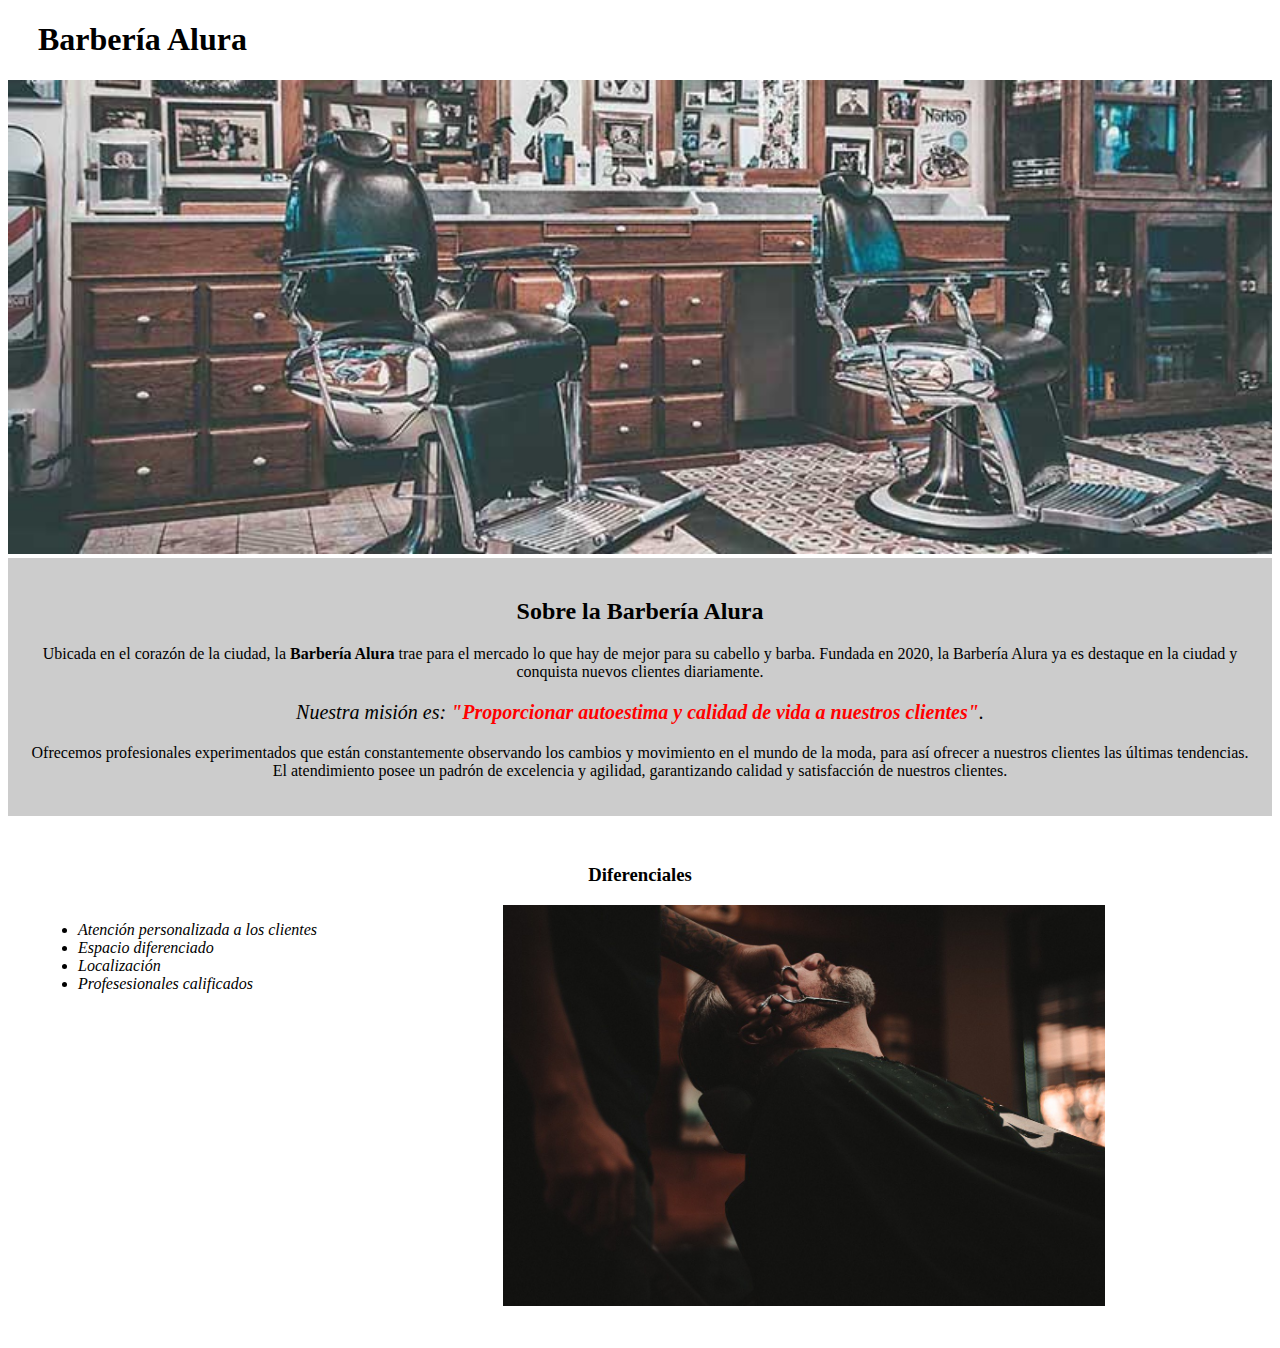
<file: barberShop/index.html>
<!DOCTYPE html>

<html lang="es">
    
    <head>

        <meta charset="UTF-8"> 
        <title>Barbería Alura</title>
        <link rel="stylesheet" href="style-home.css">
    
    </head>

    <body>

        <header>
            <h1 class="titulo-principal">Barbería Alura</h1>
        </header>

        <img id="banner" src="banner/banner.jpg" >
        
        <div class="principal">

            <h2 class="titulo-centralizado">Sobre la Barbería Alura</h2>

            <p>Ubicada en el corazón de la ciudad, la <strong>Barbería Alura</strong> trae para el mercado lo que hay de mejor para su cabello y barba. Fundada en 2020, la Barbería Alura ya es destaque en la ciudad y conquista nuevos clientes diariamente.</p>

            <p id="mision"><em>Nuestra misión es: <strong>"Proporcionar autoestima y calidad de vida a nuestros clientes"</strong>.</em></p>

            <p>Ofrecemos profesionales experimentados que están constantemente observando los cambios y movimiento en el mundo de la moda, para así ofrecer a nuestros clientes las últimas tendencias. El atendimiento posee un padrón de excelencia y agilidad, garantizando calidad y satisfacción de nuestros clientes.</p> 

        </div>

        <div class="diferenciales">

            <h3 class="titulo-centralizado">Diferenciales</h3>
        
            <ul>
                <li class="items">Atención personalizada a los clientes</li>
                <li class="items">Espacio diferenciado</li>
                <li class="items">Localización</li>
                <li class="items">Profesesionales calificados</li>
            </ul>

            <img src="diferenciales/diferenciales.jpg" class="imagenDiferenciales">

        </div>
        
        
    </body>
</html>
</file>
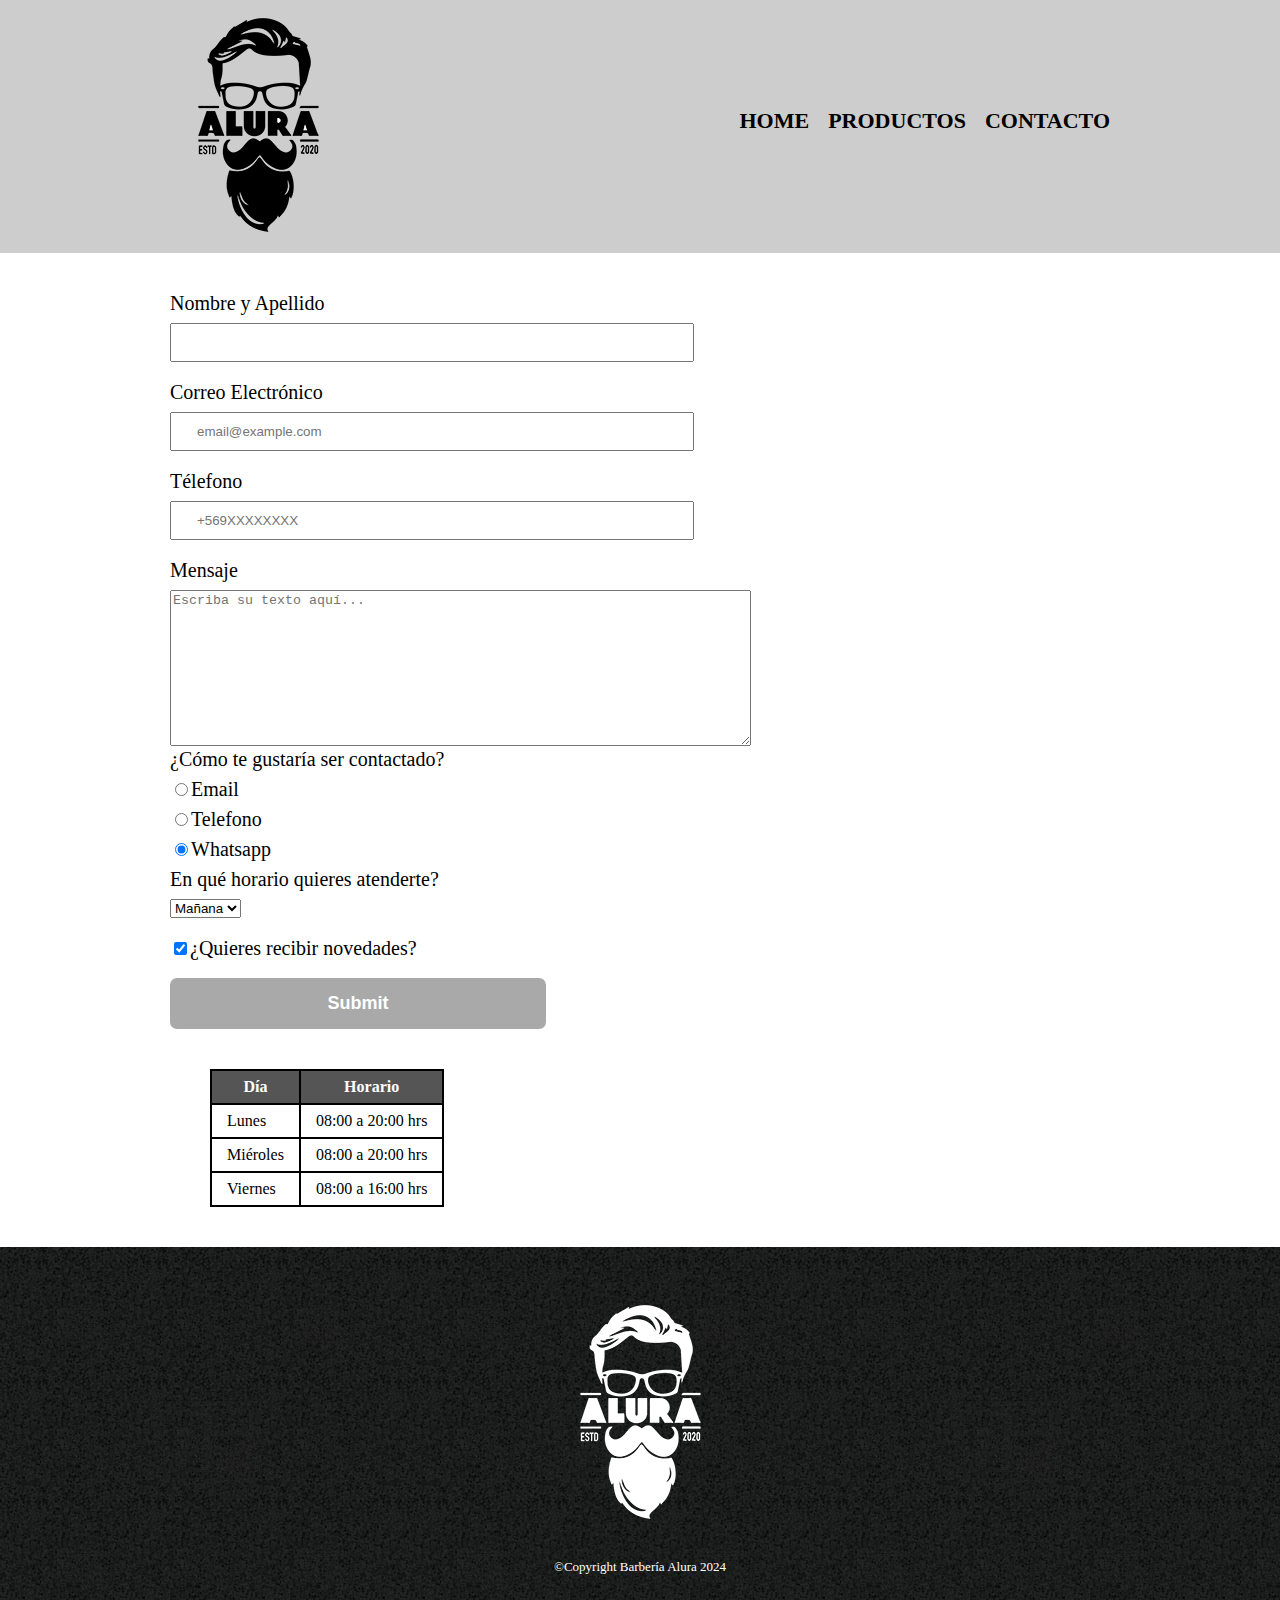
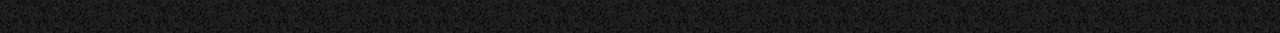
<file: barberShop/contacto.html>
<!DOCTYPE html>
<html lang="en">
<head>
    <meta charset="UTF-8">
    <meta name="viewport" content="width=device-width, initial-scale=1.0">
    <link rel="stylesheet" href="reset.css">
    <link rel="stylesheet" href="style.css">
    <title>Contacto</title>
</head>
<body>
    <header>
        <div class="navmenu">
            <h1><img src="images/logo.png" alt="logo barberia"></h1>
            <nav>
                <ul class="navigation">
                    <li><a href="index.html">Home</a></li>
                    <li><a href="productos.html">Productos</a></li>
                    <li><a href="contacto.html">Contacto</a></li>
                </ul>
            </nav>
        </div>
    </header>
    <main>
        <form action="">
            <label for="nombreapellido">Nombre y Apellido</label>
            <input type="text" id="nombreapellido" class="input-padron" required>

            <label for="correoelectronico">Correo Electrónico</label>
            <input type="email" name="" id="correoelectronico" class="input-padron" required placeholder="email@example.com">

            <label for="telefono">Télefono</label>
            <input type="tel" name="" id="telefono" class="input-padron" required placeholder="+569XXXXXXXX">
            <label for="message">Mensaje</label>
            <textarea name="" id="" cols="70" rows="10" required placeholder="Escriba su texto aquí..."></textarea>

            <fieldset>
                <legend>¿Cómo te gustaría ser contactado?</legend>
                <label for="radio-email"><input type="radio" value="email" id="radio-email">Email</label>
                
                <label for="radio-telefono"><input type="radio" value="telefono" id="radio-telefono">Telefono</label>
                
                <label for="radio-whatsapp"><input type="radio" value="whatsapp" id="radio-whatsapp" checked>Whatsapp</label>
            </fieldset>
            <fieldset>
                <legend>En qué horario quieres atenderte?</legend>
                <select name="" id="">
                    <option value="">Mañana</option>
                    <option value="">Tarde</option>
                    <option value="">Noche</option>
                </select>
            </fieldset>
            <label for="" class="checkbox"><input type="checkbox" checked>¿Quieres recibir novedades?</label>
            <input type="submit" name="submit" id="send-form" class="enviar" >
        </form>
        <table>
            <thead>
                <tr>
                    <th>Día</th>
                    <th>Horario</th>
                </tr>
            </thead>
            <tbody>
                <tr>
                    <td>Lunes</td>
                    <td>08:00 a 20:00 hrs</td>
                </tr>
                <tr>
                    <td>Miéroles</td>
                    <td>08:00 a 20:00 hrs</td>
                </tr>
                <tr>
                    <td>Viernes</td>
                    <td>08:00 a 16:00 hrs</td>
                </tr>
            </tbody>
        </table>
        
    </main>
    <footer>
        <img src="images/logo-blanco.png" alt="logo barberia">
        <p class="copyright">&copy;Copyright Barbería Alura 2024</p>
    </footer>
</body>
</html>
</file>
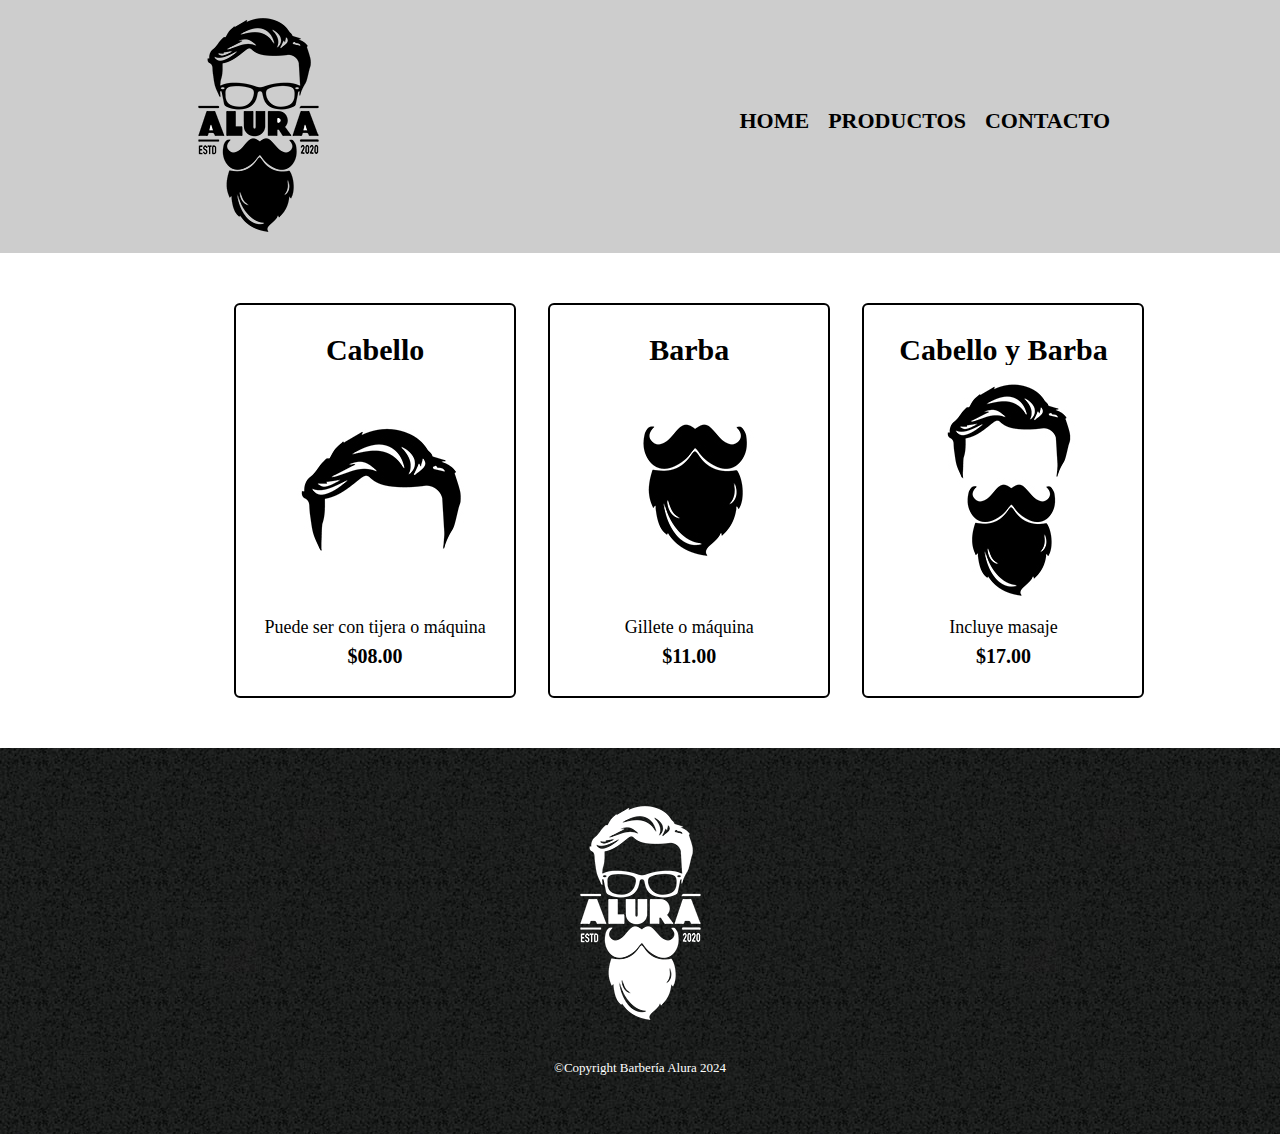
<file: barberShop/productos.html>
<!DOCTYPE html>
<html lang="en">
<head>
    <meta charset="UTF-8">
    <meta name="viewport" content="width=device-width, initial-scale=1.0">
    <link rel="stylesheet" href="reset.css">
    <link rel="stylesheet" href="style.css">
    <title>Document</title>
</head>
<body>
    <header>
        <div class="navmenu">
            <h1><img src="images/logo.png" alt="logo"></h1>
            <nav>
                <ul class="navigation">
                    <li><a href="index.html">Home</a></li>
                    <li><a href="productos.html">Productos</a></li>
                    <li><a href="">Contacto</a></li>
                </ul>
            </nav>
        </div>
    </header>
    <main>
        <ul class="servclass">
            <li>
                <h2>Cabello</h2>
                <img src="images/cabello.jpg" alt="hair">
                <p class="product-description">Puede ser con tijera o máquina</p>
                <p class="prod-value">$08.00</p>
            </li>
            <li>
                <h2>Barba</h2>
                <img src="images/barba.jpg" alt="Beard">
                <p class="product-description">Gillete o máquina</p>
                <p class="prod-value">$11.00</p>
            </li>
            <li>
                <h2>Cabello y Barba</h2>
                <img src="images/cabello+barba.jpg" alt="both">
                <p class="product-description">Incluye masaje</p>
                <p class="prod-value">$17.00</p>
            </li>
        </ul>
    </main>
    <footer>
        <img src="images/logo-blanco.png" alt="logo">
        <p class="copyright">&copy;Copyright Barbería Alura 2024</p>
    </footer>
</body>
</html>
</file>
<file: barberShop/style-home.css>
.titulo-principal{
    padding-left: 30px;
}

#banner{
    width:100%;
}

.principal{
    background: #CCCCCC;
    padding: 20px;
}

.titulo-centralizado{
    text-align: center;
}

p{
    text-align: center;
}

em strong{
    color:red;
}

#mision{
    font-size: 20px;
}

.diferenciales{
    background: #FFFFFF;
    padding: 30px;
}

.items{
    font-style: italic;
}

ul{
    display: inline-block;
    vertical-align: top;
    width: 20%;
    margin-right: 15%;
}

.imagenDiferenciales{
    width: 50%;
}
</file>
<file: barberShop/style.css>
header{
    background-color: #bbbbbbbb;
    padding: 20px, 0;
}

.navmenu {
    width: 940px;
    position: relative;
    margin: 0 auto;
}

nav {
    position: absolute;
    top: 110px;
    right: 0;
}

nav li {
    display: inline;
    margin: 0 0 0 15px;
}

nav a{
    text-transform: uppercase;
    color: #000000;
    font-weight: bold;
    font-size: 22px;
    text-decoration: none;
    
}
nav a:hover{
    color: darkorange;
    transition: 1s;
}

.servclass{
    width: 940px;
    margin: 0 auto;
    padding: 50px;
}
.servclass li{
    display: inline-block;
    text-align: center;
    width: 30%;
    vertical-align: top;
    margin: 0 1.5%;
    padding: 30px 20px;
    box-sizing: border-box;
    border-color: #000000;
    border-width: 2px;
    border-style: solid;
    border-radius: 6px;
}
.servclass li:hover{
    border-color: #78c777;
    border-width: 5px;
}

.servclass h2{
    font-size: 30px;
    font-weight: bold;
}

.servclass h2:hover{
    font-size: 31px;
}

.product-description{
    font-size: 18px;
}
.prod-value{
    font-size: 20px;
    font-weight: bold;
    margin-top: 10px;
}
footer{
    text-align: center;
    background-image: url(images/bg.jpg);
    padding: 40px;
}
.copyright{
    color: rgb(255,255,255);
    font-size: 13px;
    margin: 20px;
}
main{
    width: 940px;
    margin: 0 auto;
}
form{
    margin: 40px 0;
}

form label, form legend{
    display: block;
    font-size: 20px;
    margin: 0 0 10px;
}
.input-padron{
    display: block;
    margin: 0 0 20px;
    padding: 10px 25px;
    width: 50%;
}
.checkbox{
    margin: 20px 0;
}

.enviar{
    width: 40%;
    padding: 15px 0;
    font-size: 18px;
    font-weight: bold;
    color: white;
    background: darkgrey;
    border: none;
    border-radius: 7px;
    transition: 2s background;
    cursor: pointer;
}
.enviar:hover{
    background: darkorange;
    transform: scale(1.20);
    transition: 2s;
}

table{
    margin: 40px 40px;
}
thead{
    background: #555555;
    color: white;
    font-weight: bolder;
}
td, th{
    border: 2px solid #000000;
    padding: 8px 15px;
}
</file>
